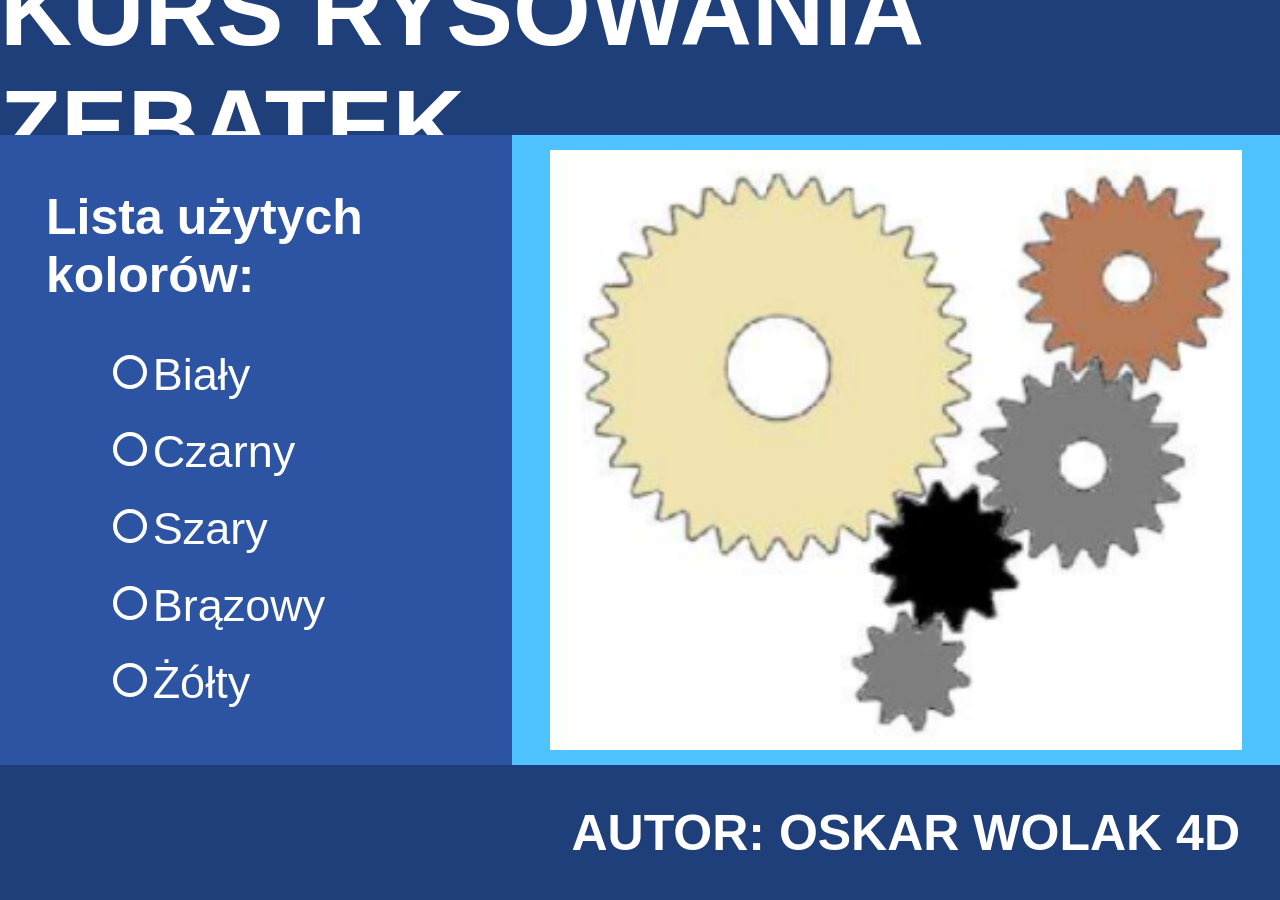
<file: index.html>
<!DOCTYPE html>
<html lang="pl">
<head>
  <meta charset="UTF-8">
  <title>Kurs rysowania zębatek</title>
  <link rel="stylesheet" href="style.css">
</head>
<body>

  <header class="naglowek">
    <h1>KURS RYSOWANIA ZĘBATEK</h1>
  </header>

  <main class="zawartosc">
    <div class="lewa">
      <div class="tekst-lewy">
        <h2 class="naglowek-listy">Lista użytych kolorów:</h2>

        <ul class="lista-kolorow">
          <li>Biały</li>
          <li>Czarny</li>
          <li>Szary</li>
          <li>Brązowy</li>
          <li>Żółty</li>
        </ul>
      </div>
    </div>

    <div class="prawa">
      <img src="zebatki.png" alt="Zębatki" class="obrazek-zebatek">
    </div>
  </main>

  <footer class="stopka">
    AUTOR: OSKAR WOLAK 4D
  </footer>

</body>
</html>
</file>
<file: style.css>
body {
  margin: 0;
  font-family: Arial, sans-serif;
  color: white;
  font-size: 36px;
  height: 100vh;
  display: flex;
  flex-direction: column;
}

.naglowek, .stopka {
  background: #1f3f7a;
  display: flex;
  align-items: center;
  height: 15%;
  font-size: 50px;
  font-weight: bold;
}

.naglowek {
  justify-content: center;
}

.stopka {
  justify-content: flex-end;
  padding-right: 40px;
}

.zawartosc {
  display: flex;
  height: 70%;
}

.lewa {
  width: 40%;
  background: #2c54a3;
  display: flex;
  align-items: center;
  justify-content: center;
  font-size: 45px;
}

.tekst-lewy {
  margin-left: 35%;
}

.naglowek-listy {
  margin-left: -40%;
  font-size: 50px;
}

.lista-kolorow {
  margin-left: -20%;
}

.prawa {
  width: 60%;
  background: #4fc3ff;
  display: flex;
  justify-content: center;
  align-items: center;
}

.obrazek-zebatek {
  width: 90%;
  max-width: 700px;
  height: auto;
}

ul {
  list-style: none;
  padding-left: 0;
}

ul li {
  margin-bottom: 25px;
  position: relative;
  padding-left: 40px;
}

ul li::before {
  content: "";
  width: 26px;
  height: 26px;
  border: 4px solid white;
  border-radius: 50%;
  position: absolute;
  left: 0;
  top: 6px;
}
</file>
